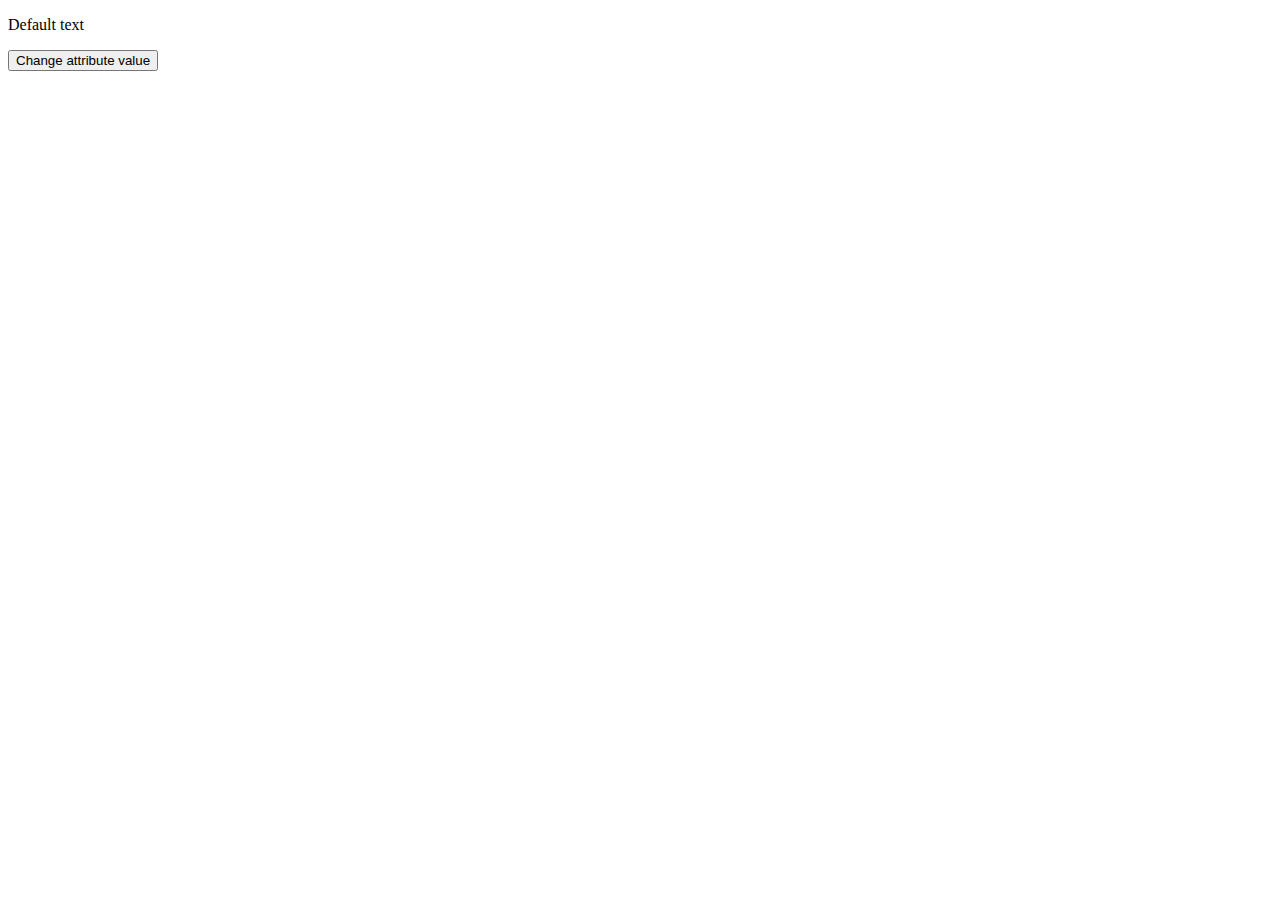
<file: native/attr_changes/index.html>
<!DOCTYPE html>
<html lang="en">
    <head>
        <meta charset="UTF-8" />
        <meta name="viewport" content="width=device-width, initial-scale=1.0" />
        <title>Document</title>
        <script>
            class CuElement extends HTMLElement {
                static observedAttributes = ['text'];
                constructor() {
                    super();

                    const shadow = this.attachShadow({ mode: 'open' });

                    shadow.appendChild(
                        document.querySelector('#cuelement').content
                    );

                    this.shadow = shadow;
                }

                attributeChangedCallback(name, oldValue, newValue) {
                    if (name === 'text') {
                        this.shadow.querySelector('p').textContent = newValue;
                    }
                }
            }
            customElements.define('cu-element', CuElement);
        </script>
    </head>
    <body>
        <template id="cuelement">
            <p></p>
        </template>

        <cu-element id="displayer" text="Default text"></cu-element>

        <button id="changer">Change attribute value</button>

        <script>
            changer.addEventListener('click', () => {
                displayer.setAttribute('text', 'New text');
            });
        </script>
    </body>
</html>
</file>
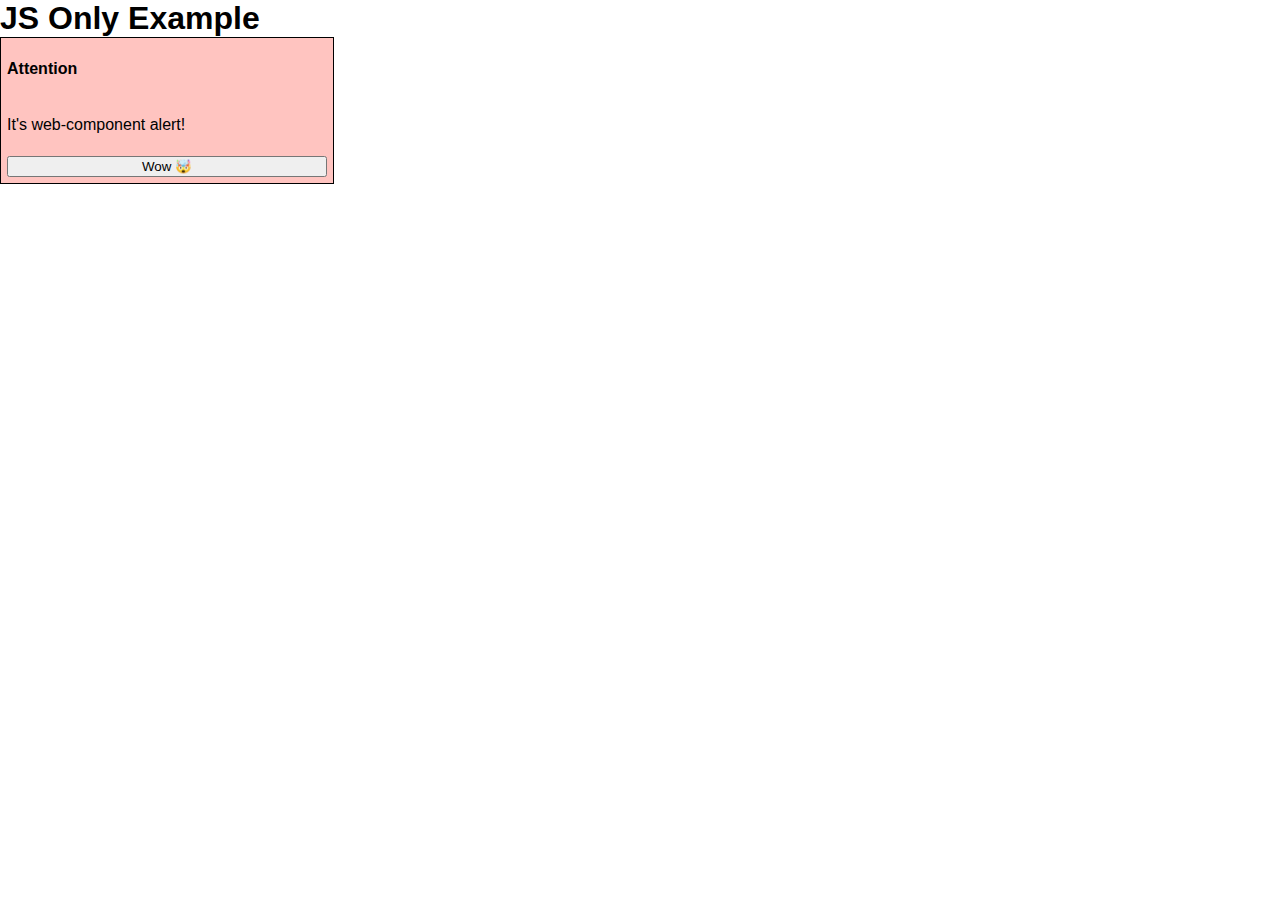
<file: native/js_only/index.html>
<!DOCTYPE html>
<html lang="en">
    <head>
        <meta charset="UTF-8" />
        <meta name="viewport" content="width=device-width, initial-scale=1.0" />
        <title>Example</title>
        <link rel="stylesheet" href="index.css" />
        <script type="module" src="index.mjs"></script>
    </head>
    <body>
        <h1>JS Only Example</h1>

        <wc-alert
            title="Attention"
            text="It's web-component alert!"
            button-text="Wow 🤯"
        ></wc-alert>
    </body>
</html>
</file>
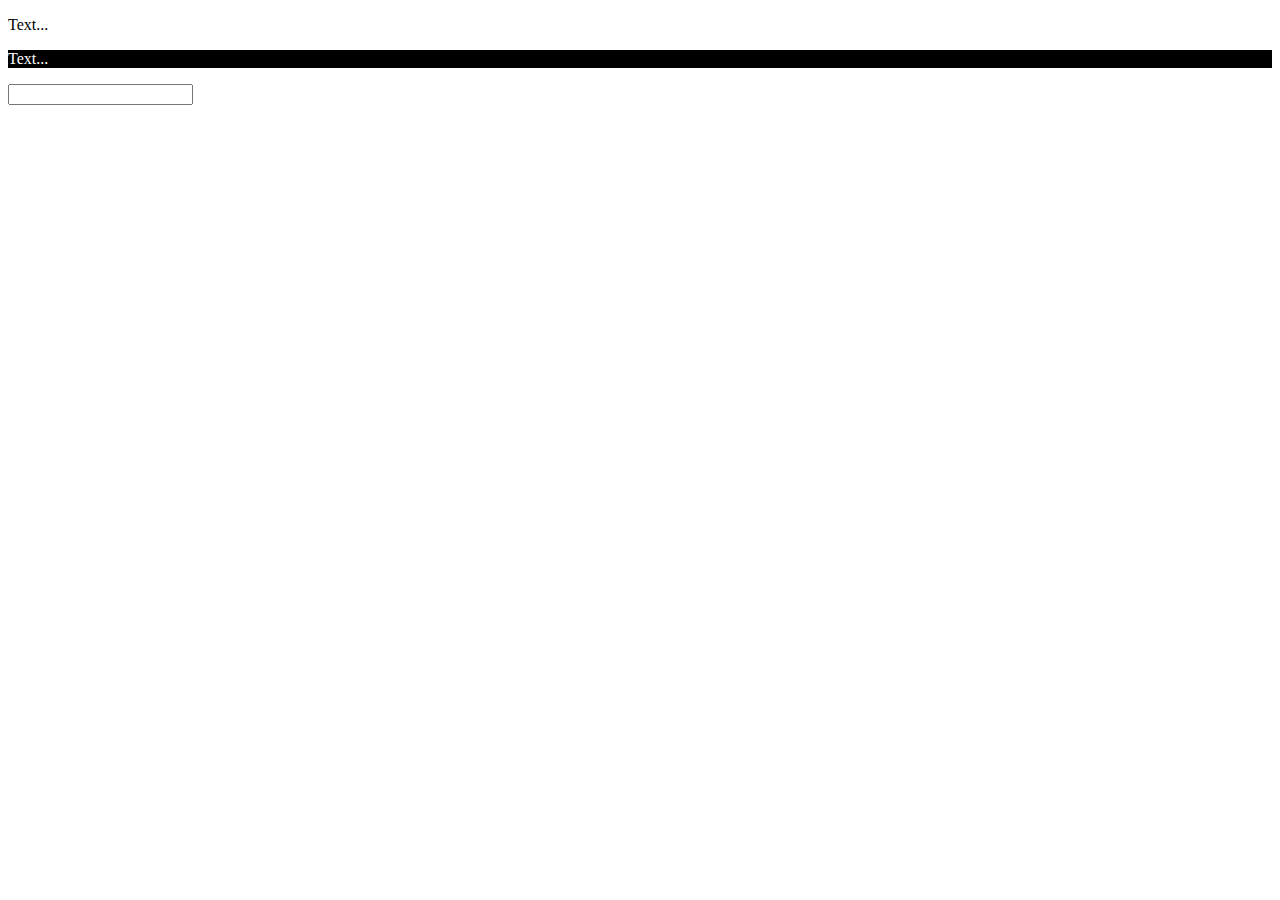
<file: native/shadow_dom/index.html>
<!DOCTYPE html>
<html lang="en">
    <head>
        <meta charset="UTF-8" />
        <meta name="viewport" content="width=device-width, initial-scale=1.0" />
        <title>Document</title>
        <style>
            p {
                background-color: black;
                color: white;
            }
        </style>
        <script>
            class CuElement extends HTMLElement {
                constructor() {
                    super();

                    const shadow = this.attachShadow({ mode: 'open' });

                    shadow.appendChild(document.querySelector('#cuelement').content);
                }
            }
            customElements.define('cu-element', CuElement);
        </script>
    </head>
    <body>
        <template id="cuelement">
            <p>Text...</p>
        </template>

        <cu-element></cu-element>

        <p>Text...</p>

        <input />
    </body>
</html>
</file>
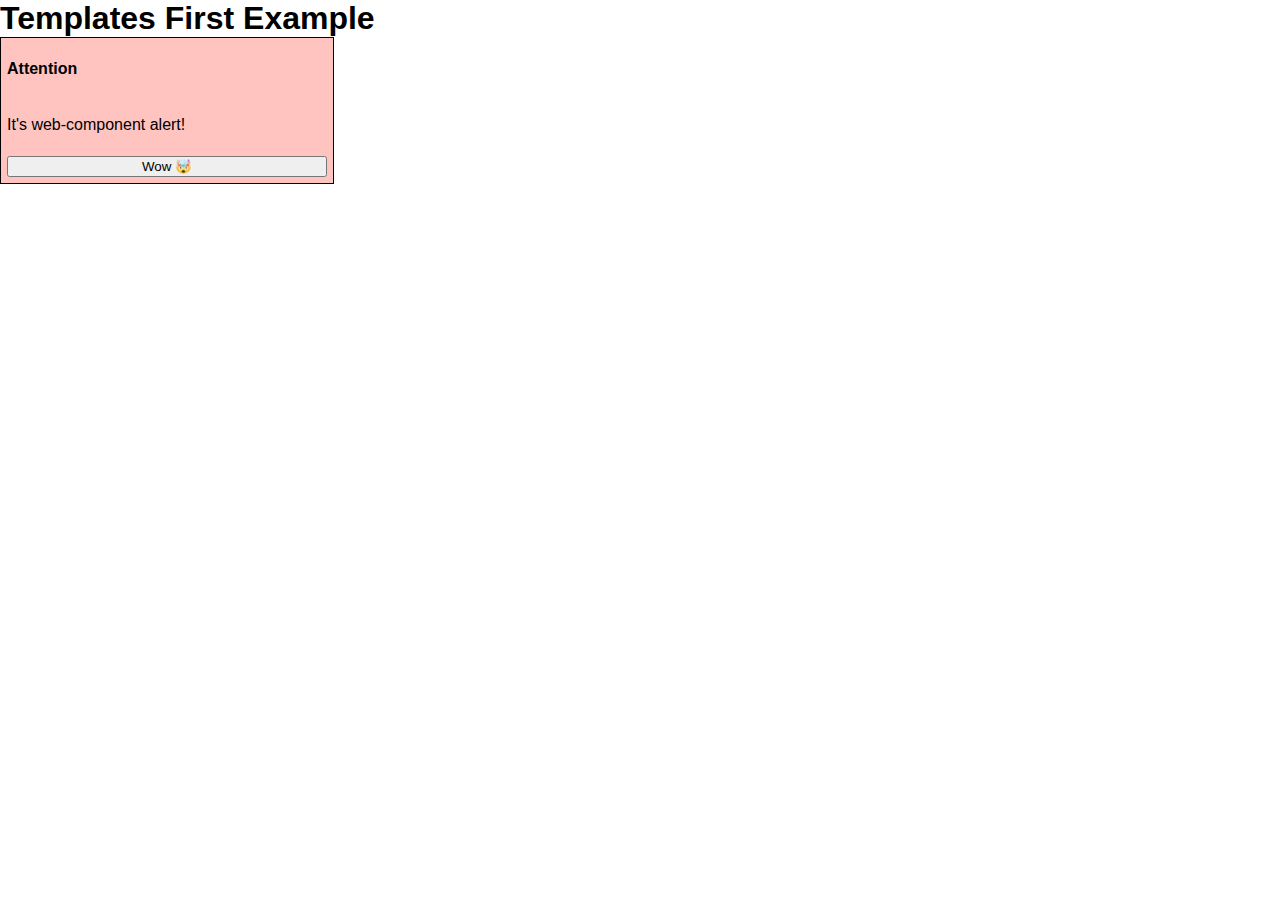
<file: native/templates_first/index.html>
<!DOCTYPE html>
<html lang="en">
    <head>
        <meta charset="UTF-8" />
        <meta name="viewport" content="width=device-width, initial-scale=1.0" />
        <title>Example</title>
        <link rel="stylesheet" href="index.css" />
        <script type="module" src="index.mjs"></script>
    </head>
    <body>
        <h1>Templates First Example</h1>

        <template id="wc-alert-template">
            <style>
                .wrapper {
                    display: flex;
                    flex-direction: column;
                    gap: 6px;

                    width: 320px;
                    border: 1px #000 solid;
                    padding: 6px;
                    background-color: color-mix(in lch, white 70%, crimson);
                }

                .title {
                    font-weight: bold;
                }
            </style>
            <div class="wrapper">
                <p class="title"><slot name="title"></slot></p>
                <p><slot name="text"></slot></p>
                <button><slot name="button-text"></slot></button>
            </div>
        </template>

        <wc-alert>
            <span slot="title">Attention</span>
            <span slot="text">It's web-component alert!</span>
            <span slot="button-text">Wow 🤯</span>
        </wc-alert>
    </body>
</html>
</file>
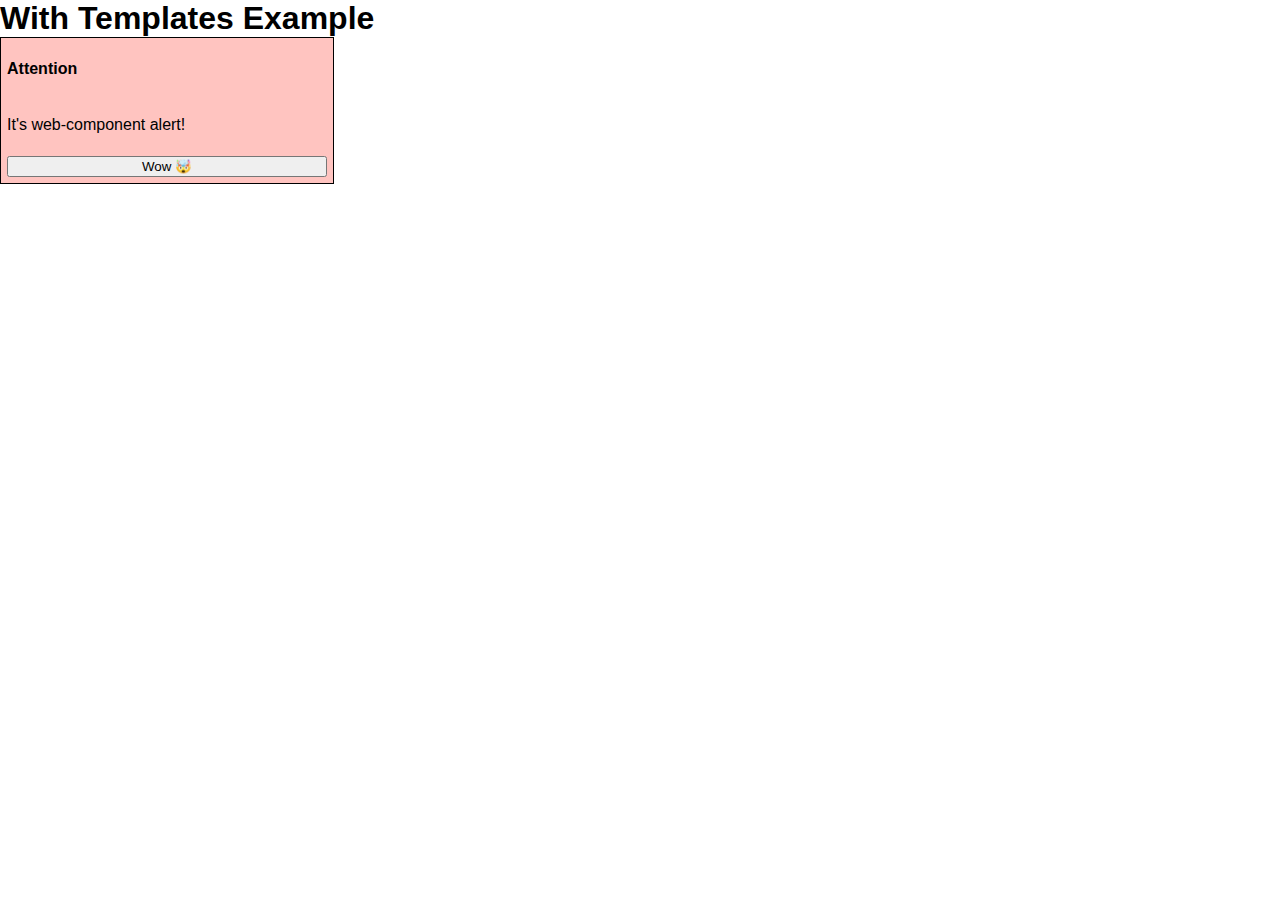
<file: native/with_templates/index.html>
<!DOCTYPE html>
<html lang="en">
    <head>
        <meta charset="UTF-8" />
        <meta name="viewport" content="width=device-width, initial-scale=1.0" />
        <title>Example</title>
        <link rel="stylesheet" href="index.css" />
        <script type="module" src="index.mjs"></script>
    </head>
    <body>
        <h1>With Templates Example</h1>

        <template id="wc-alert-template">
            <style>
                .wrapper {
                    display: flex;
                    flex-direction: column;
                    gap: 6px;

                    width: 320px;
                    border: 1px #000 solid;
                    padding: 6px;
                    background-color: color-mix(in lch, white 70%, crimson);
                }

                .title {
                    font-weight: bold;
                }
            </style>
            <div class="wrapper">
                <p class="title"></p>
                <p></p>
                <button></button>
            </div>
        </template>

        <wc-alert
            title="Attention"
            text="It's web-component alert!"
            button-text="Wow 🤯"
        ></wc-alert>
    </body>
</html>
</file>
<file: native/js_only/index.css>
* {
    margin: 0;
    padding: 0;
    box-sizing: border-box;

    font-family: Arial, Helvetica, sans-serif;
}
</file>
<file: native/templates_first/index.css>
* {
    margin: 0;
    padding: 0;
    box-sizing: border-box;

    font-family: Arial, Helvetica, sans-serif;
}
</file>
<file: native/with_templates/index.css>
* {
    margin: 0;
    padding: 0;
    box-sizing: border-box;

    font-family: Arial, Helvetica, sans-serif;
}
</file>
